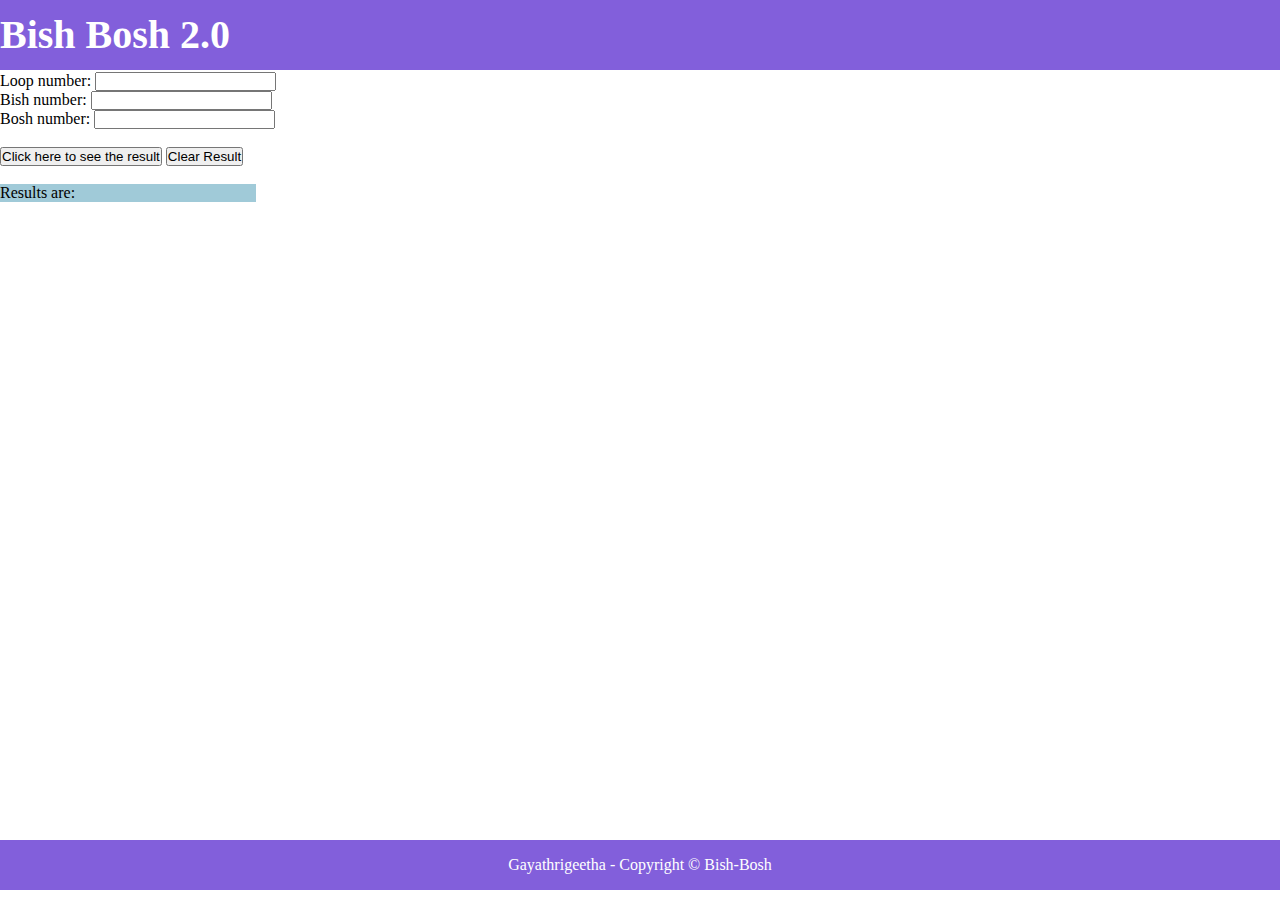
<file: BishBosh/index.html>
<!DOCTYPE html>  
<html>  
    <head>  
        <meta charset="UTF-8">
        <meta name="viewport" content="width=device-width, initial-scale=1.0">
        <title>Fronend Javascript Web Page</title>  
        <link rel="stylesheet" href="style.css">
        <script type="text/javascript">    
            function msg(){    
             alert("Welcome to Frontend design");    
            }  
         /**   var n = 50
            var x = 3
            var y = 4
            
            for(var i = 1; i<= n ; i++)
            {
                if (i % x == 0 && i % y == 0) console.log(i+" BishBosh");

                else if (i % x == 0) console.log( i+" Bish");

                else if (i % y == 0) console.log(i+" Bosh");

                else console.log(i+" Not divisible by given number");
            } **/
            
           
        </script> 
    </head>  
    <body> 
        <header class="header">
            <h1 style="background-color: rgb(130, 95, 219); color: white;">Bish Bosh 2.0</h1> 
        </header>
        <br><br> <br><br>  
        <form>  
            <label id="label1">Loop number:</label>
            <input type="text" id="loopnumber"/>
            <br>
            <label id="label2">Bish number:</label>
            <input type="text" id="bishnumber"/>
            <br>
            <label id="label3">Bosh number:</label>
            <input type="text" id="boshnumber"/>
            <br>
            <br>
            <!--<input type="button" value="click here to see" onclick="msg()"/>  -->  
            <button id="button1">Click here to see the result</button>
            <button id="button2">Clear Result</button>
             <br><br>
            <div class="resultDiv">
                <p>Results are:</p>
                <span id="result"></span>
            </div>   
        </form> 
        <script src="bishbosh.js"></script>
    </body>  
    <footer>
        <footer class="footer bg-secondary">
            <div class="text-center p-3" style="background-color: rgb(130, 95, 219);">
                Gayathrigeetha - Copyright  ©  Bish-Bosh
            </div>
        </footer>
    </footer>
</html>
</file>
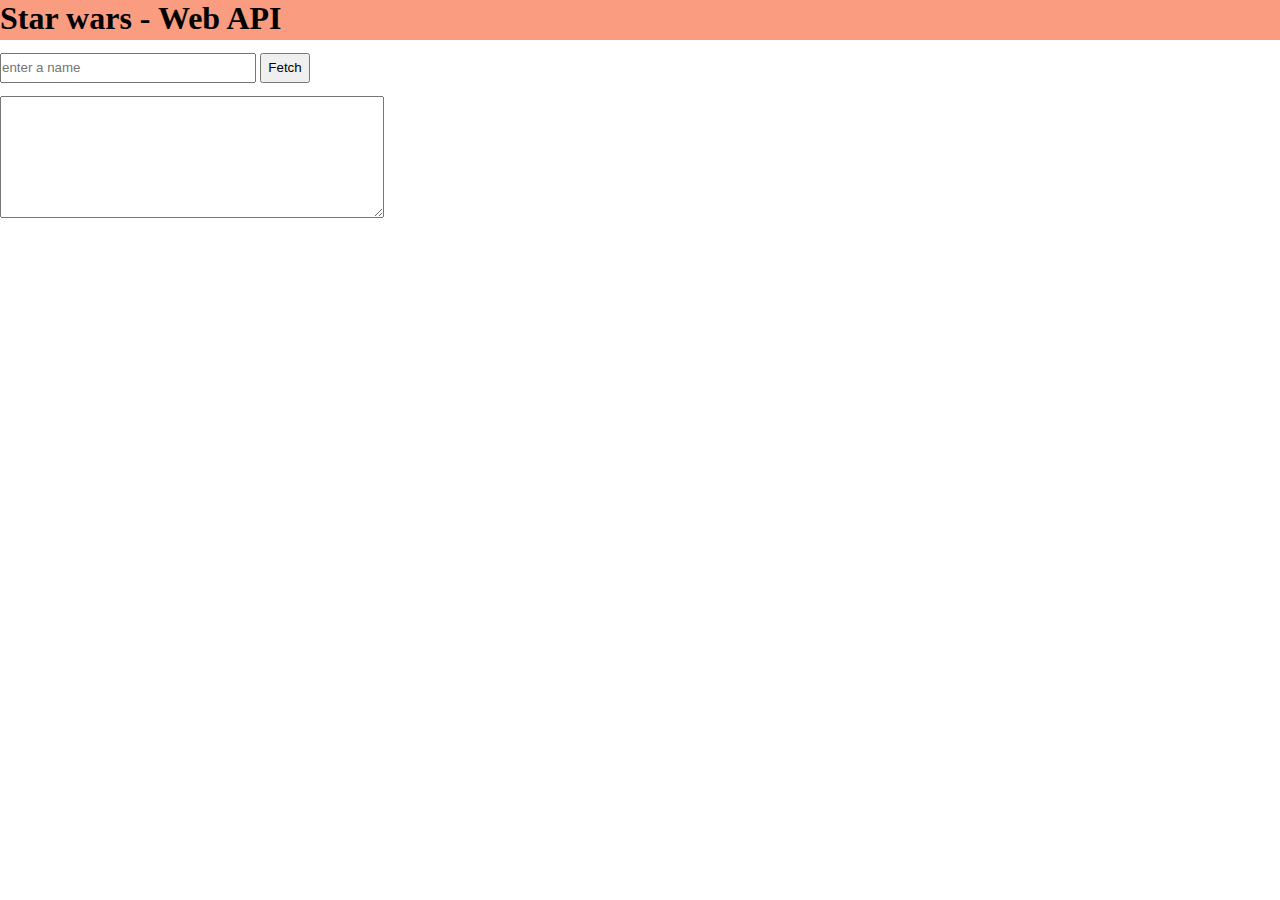
<file: Starwars-Task10/index.html>
<!DOCTYPE html>
<html lang="en">
<head>
    <meta charset="UTF-8">
    <meta name="viewport" content="width=device-width, initial-scale=1.0">
    <title>Star Wars - Web API</title>
    <link rel="stylesheet" href="style.css">

    
</head>
<body>
    <nav class="navbar" style="background-color: #f99c80;">
        <div class="container-fluid">
            <h1 class="navbar-brand mb-0 h1">Star wars - Web API</h1>
        </div>
    </nav>
    <div class="div mt-3">
        <input class="textbox" type="text" id="textName" placeholder="enter a name">
        <button class="button" id="fetchBtn">Fetch</button>
        <br>
        <textarea class="textarea" id="textResult" rows="8" style="float: left;"></textarea>
    </div>


    <script src="script.js"></script>
    <!-- Bootstrap JS -->
    <script src="https://code.jquery.com/jquery-3.5.1.slim.min.js"></script>
    <script defer src="https://cdn.jsdelivr.net/npm/bootstrap@5.2.3/dist/js/bootstrap.bundle.min.js" 
    integrity="sha384-kenU1KFdBIe4zVF0s0G1M5b4hcpxyD9F7jL+jjXkk+Q2h455rYXK/7HAuoJl+0I4" crossorigin="anonymous"></script>
</body>
</html>
</file>
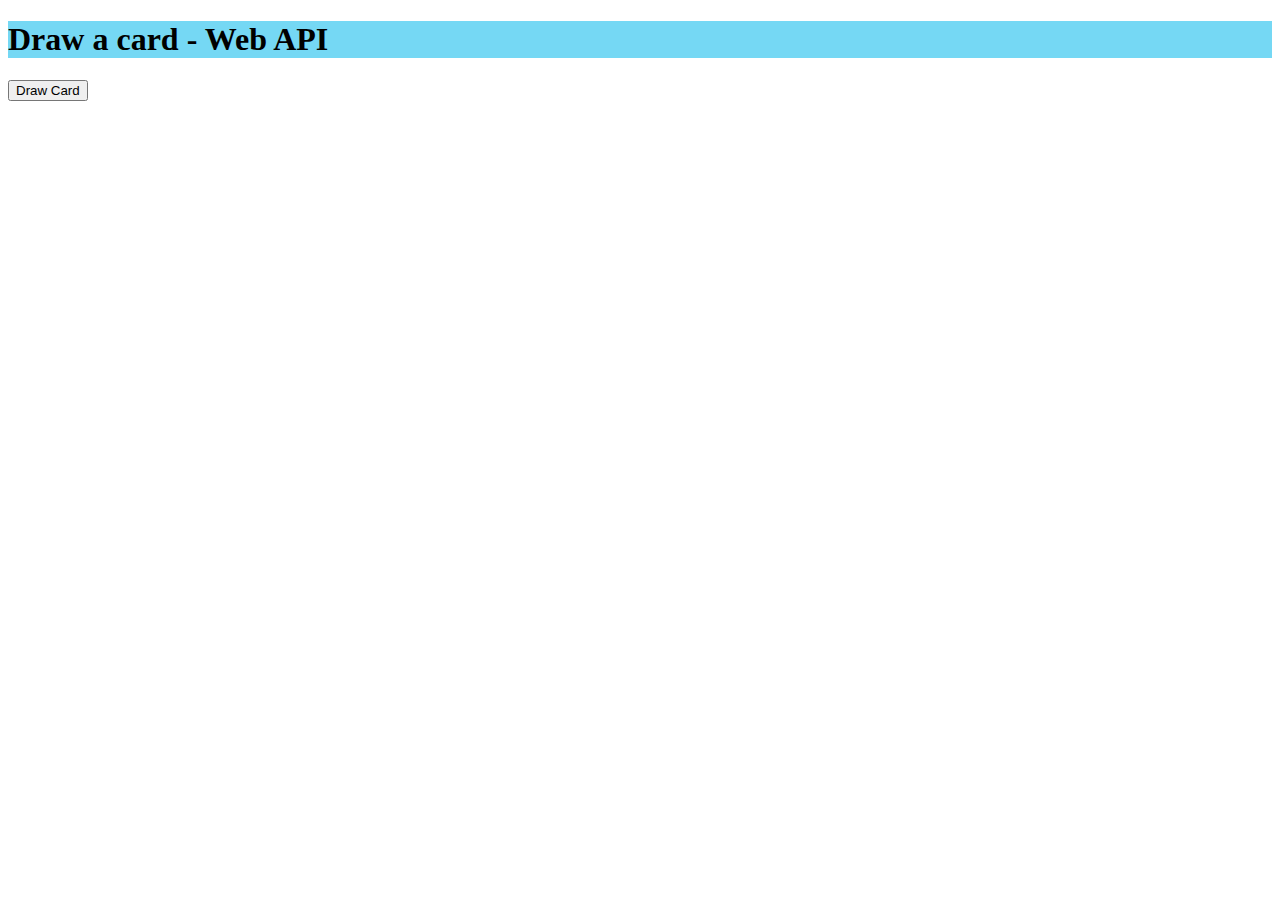
<file: DeckOfCards-Task10/cards.html>
<!DOCTYPE html>
<html lang="en">
<head>
    <meta charset="UTF-8">
    <meta name="viewport" content="width=device-width, initial-scale=1.0">
    <title>Draw a card</title>
</head>
<body>
    <nav class="navbar" style="background-color: #75d8f4;">
        <div class="container-fluid">
            <h1 class="navbar-brand mb-0 h1">Draw a card - Web API</h1>
        </div>
    </nav>
    <button class="button" id="drawBtn">Draw Card</button>
    <br><br>
    <div class="div mt-4" id="imageDiv">
    </div>



    <script src="script.js"></script>
    <!-- Bootstrap JS -->
    <script src="https://code.jquery.com/jquery-3.5.1.slim.min.js"></script>
    <script defer src="https://cdn.jsdelivr.net/npm/bootstrap@5.2.3/dist/js/bootstrap.bundle.min.js" 
    integrity="sha384-kenU1KFdBIe4zVF0s0G1M5b4hcpxyD9F7jL+jjXkk+Q2h455rYXK/7HAuoJl+0I4" crossorigin="anonymous"></script>
</body>
</html>
</file>
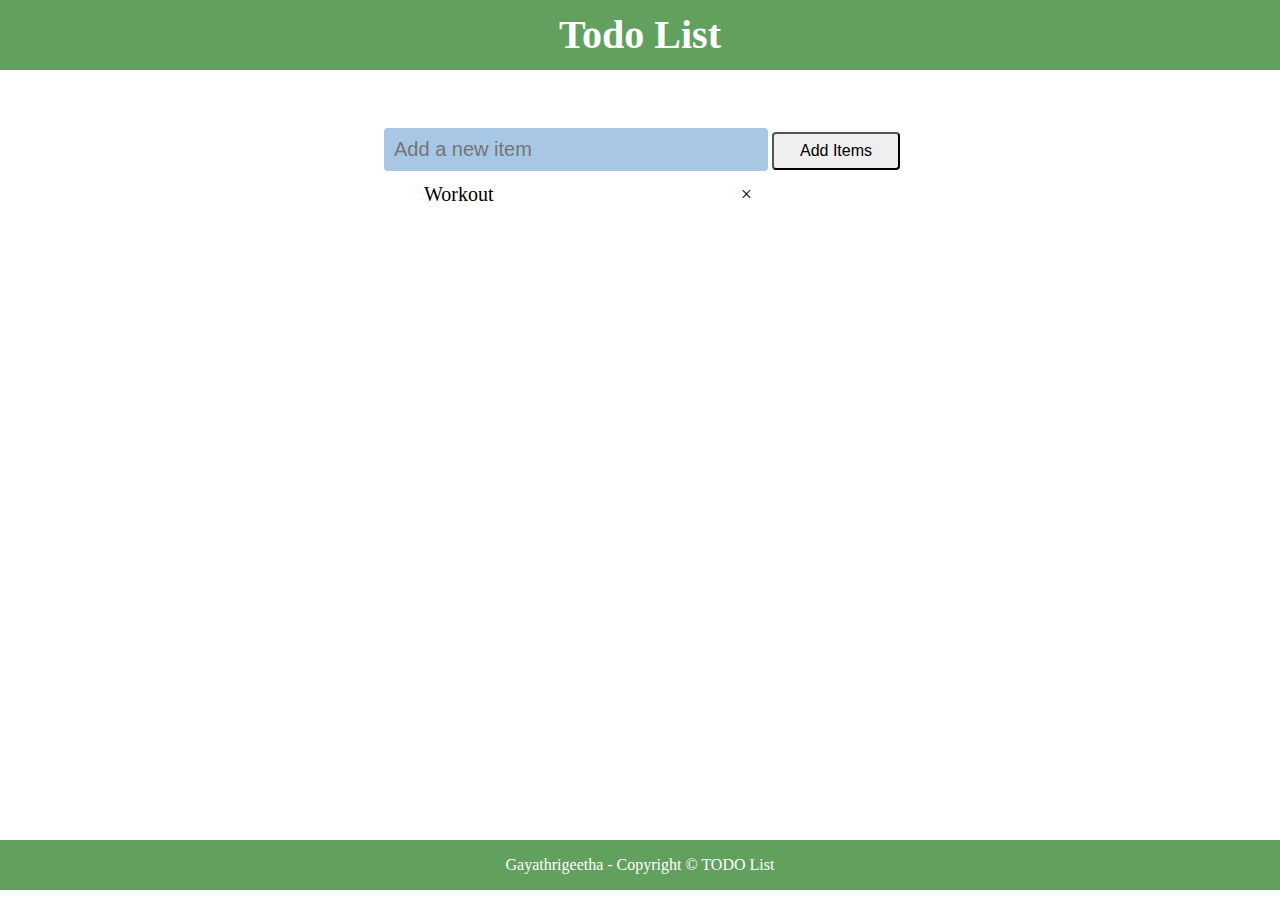
<file: TodoList/todolist.html>
<!DOCTYPE html>
<html lang="en">
<head>
    <meta charset="UTF-8">
    <meta name="viewport" content="width=device-width, initial-scale=1.0">
    <title>Todo List</title>
    <link rel="stylesheet" href="todostyle.css">
    
    <!-- Bootstrap JS -->
    <script src="https://code.jquery.com/jquery-3.5.1.slim.min.js"></script>
    <script defer src="https://cdn.jsdelivr.net/npm/bootstrap@5.2.3/dist/js/bootstrap.bundle.min.js" 
    integrity="sha384-kenU1KFdBIe4zVF0s0G1M5b4hcpxyD9F7jL+jjXkk+Q2h455rYXK/7HAuoJl+0I4" crossorigin="anonymous"></script>
</head>
<body>
    <header class="header">
        <h1 style="background-color: rgb(98, 160, 94); color: white; text-align: center;">Todo List</h1> 
    </header>

    <div class="div">
        <input class="textbox " type="text" id="myTextbox" placeholder="Add a new item" />
        <button class="addBtn" id="addBtn">Add Items</button>
        <ul id="myList">
            <li>Workout</li>
        </ul>
    </div>
    
    <footer class="footer">
        <div class="text-center p-3" style="background-color: rgb(98, 160, 94);">
            Gayathrigeetha - Copyright  ©  TODO List
        </div>
    </footer>

    <script type="text/javascript" src="todolist.js"></script>
</body>
</html>
</file>
<file: BishBosh/style.css>
*{
    margin: 0;
    padding: 0;
    box-sizing: border-box;
}

.header{
    color: white;
    font-size: 20px;
    width: 100%;
    height: 50px;
    position: fixed;
    top: 0;
    z-index: 1000;
    line-height: 70px;
    
}

.footer {
    position: fixed;
    left: 0;
    bottom: 0;
    width: 100%;
    height: 60px;
    color: white;
    text-align: center;
    line-height: 50px;
}

.resultDiv{
    width : 20vw;
    height: auto;
    background-color: rgb(160, 202, 216);
   
}
</file>
<file: Starwars-Task10/style.css>
*{
    margin: 0;
    padding: 0;
    box-sizing: border-box;
}

.navbar{
    width: 100vw;
    height: 40px;
}

.textbox{
    width : 20vw;
    height: 30px;
}

.button{
    width : 50px;
    height: 30px;
    margin-top: 1vw;
}

.textarea{
    width : 30vw;
    margin-top: 1vw;
    height : auto;
}
</file>
<file: TodoList/todostyle.css>
*{
    margin: 0;
    padding: 0;
    box-sizing: border-box;
}

.header{
    
    font-size: 20px;
    width: 100%;
    height: 40px;
    position: fixed;
    top: 0;
    z-index: 1000;
    line-height: 70px;
    align-items: center;
    
}

.div{
    padding-left: 30vw;
}

ul {
    margin: 0;
    padding: 0;
    width: 30vw;
}

ul li{
    list-style-type: none;
    position: relative;
    padding: 12px 8px 12px 40px;
    border-radius: 4px;
    font-size: 20px;
}

ul li:hover {
    background: #5e6f80;
    color: white;
}

ul li.checked{
    background: #cc7578;
    color: #fff;
    text-decoration: line-through; 
}

input {
    margin-top: 10vw;
    border: none;
    border-radius: 4px;
    width: 30vw;
    padding: 10px;
    font-size: 20px;
    background-color: rgb(168, 199, 229);
}

.addBtn {
   
    width: 10vw;
    border-radius: 4px;
    font-size: 16px;
    padding :8px;
}

.addBtn:hover{
    background: rgb(221, 218, 218);
}

.close {
    position: absolute;
    right: 0;
    top: 0;
    padding: 12px 16px 12px 16px;
    border-radius: 4px;
  }
  
.close:hover {
    background-color: #5b7bed;
    color: white;
}
  

.footer {
    position: fixed;
    left: 0;
    bottom: 0;
    width: 100%;
    height: 60px;
    color: white;
    text-align: center;
    line-height: 50px;
}
</file>
